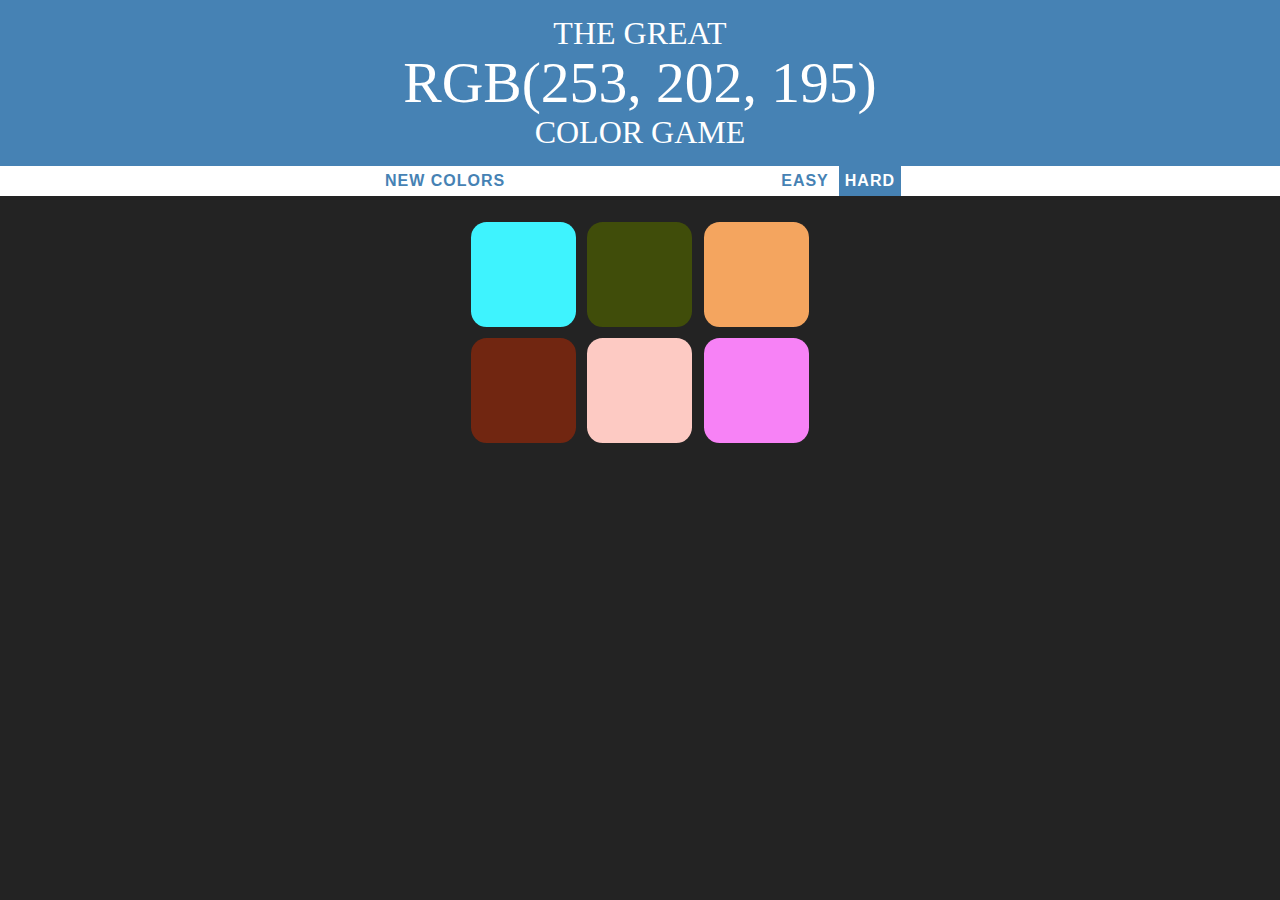
<file: index.html>
<!DOCTYPE html>
<html>
	<head>
		<meta charset="utf-8">
		<meta http-equiv="X-UA-Compatible" content="IE=edge"><meta name="viewport" content="width=device-width, initial-scale=1">
	
		<title>Color Game</title>
		<link rel="stylesheet" href="colorGame.css">
	</head>
	<body>
		<h1>The Great 
			<br>
			<span id="colorDisplay">RGB</span>
			<br>
			color game</h1>
		<div id="stripe">
			<button id="resetButton">New Colors</button>
			<span id="message"></span>
			<button id="easyBtn" class="mode">Easy</button>
			<button id="hardBtn" class="mode selected">Hard</button>
		</div>
		<div id="container">
			<div class="square"></div>
			<div class="square"></div>
			<div class="square"></div>
			<div class="square"></div>
			<div class="square"></div>
			<div class="square"></div>
		</div>
		<script src="colorGame.js"></script>
	</body>
</html>
</file>
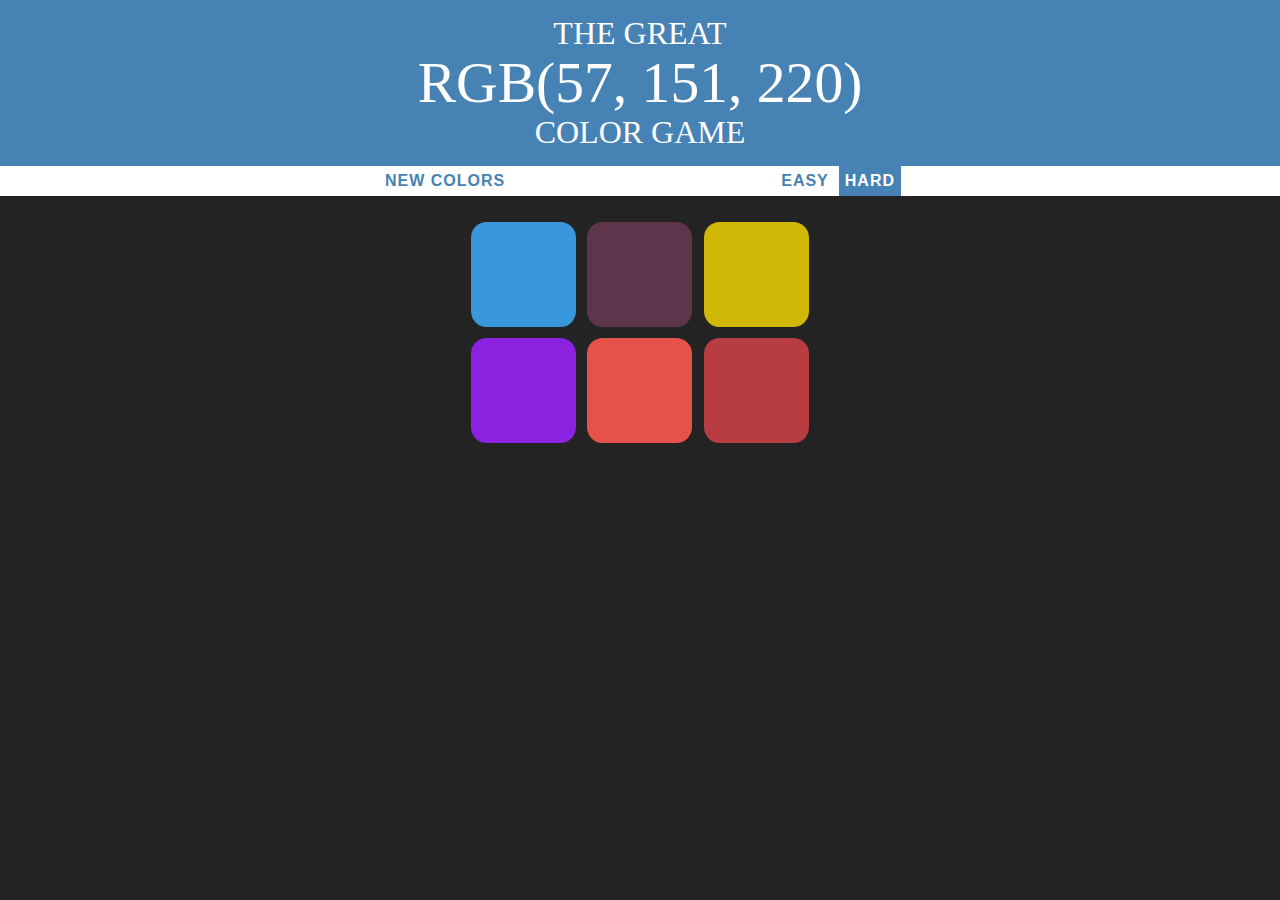
<file: colorGame.html>
<!DOCTYPE html>
<html>
	<head>
		<meta charset="utf-8">
		<meta http-equiv="X-UA-Compatible" content="IE=edge">
		<title>Color Game</title>
		<link rel="stylesheet" href="colorGame.css">
	</head>
	<body>
		<h1>The Great 
			<br>
			<span id="colorDisplay">RGB</span>
			<br>
			color game</h1>
		<div id="stripe">
			<button id="resetButton">New Colors</button>
			<span id="message"></span>
			<button id="easyBtn" class="mode">Easy</button>
			<button id="hardBtn" class="mode selected">Hard</button>
		</div>
		<div id="container">
			<div class="square"></div>
			<div class="square"></div>
			<div class="square"></div>
			<div class="square"></div>
			<div class="square"></div>
			<div class="square"></div>
		</div>
		<script src="colorGame.js"></script>
	</body>
</html>
</file>
<file: colorGame.css>
body {
	background-color: #232323;
	margin: 0;
	font-family: "Avenir", "Montserrat";
}

h1 {
	color: white;
	text-align: center;
	background-color: steelblue;
	margin: 0;
	font-weight: normal;
	text-transform: uppercase;
	line-height: 1.1;
	padding: 16px 0;
}

  #colorDisplay {
  	font-size: 180%;
  }

#stripe {
	background-color: white;
	height: 30px;
	text-align: center;

}

#message {
	color: steelblue;
	display: inline-block;
	width: 20%;
	font-weight: 500;
}

button {
	border: none;
	background: none; 
	text-transform: uppercase;
	height: 100%;
	font-weight: 700;
	color: steelblue;
	letter-spacing: 1px;
	font-size: inherit;
	transition: all 0.3s;
	-webkit-transition: all 0.3s;
	-moz-transition: all 0.3s;
	outline: none;
}

button:hover {
	color: white;
	background: steelblue;
}



#container {
	max-width: 350px;
	margin: 20px auto;

}

	.square {
		width: 30%;
	    padding-bottom: 30%;
	    float: left;
	    margin: 1.66%;
	    border-radius: 15%;
	    transition: background 0.6s;
	    -webkit-transition: background 0.6s;
	    -moz-transition: background 0.6s;
	}

.selected {
	color: white;
	background: steelblue;
	
}
</file>
